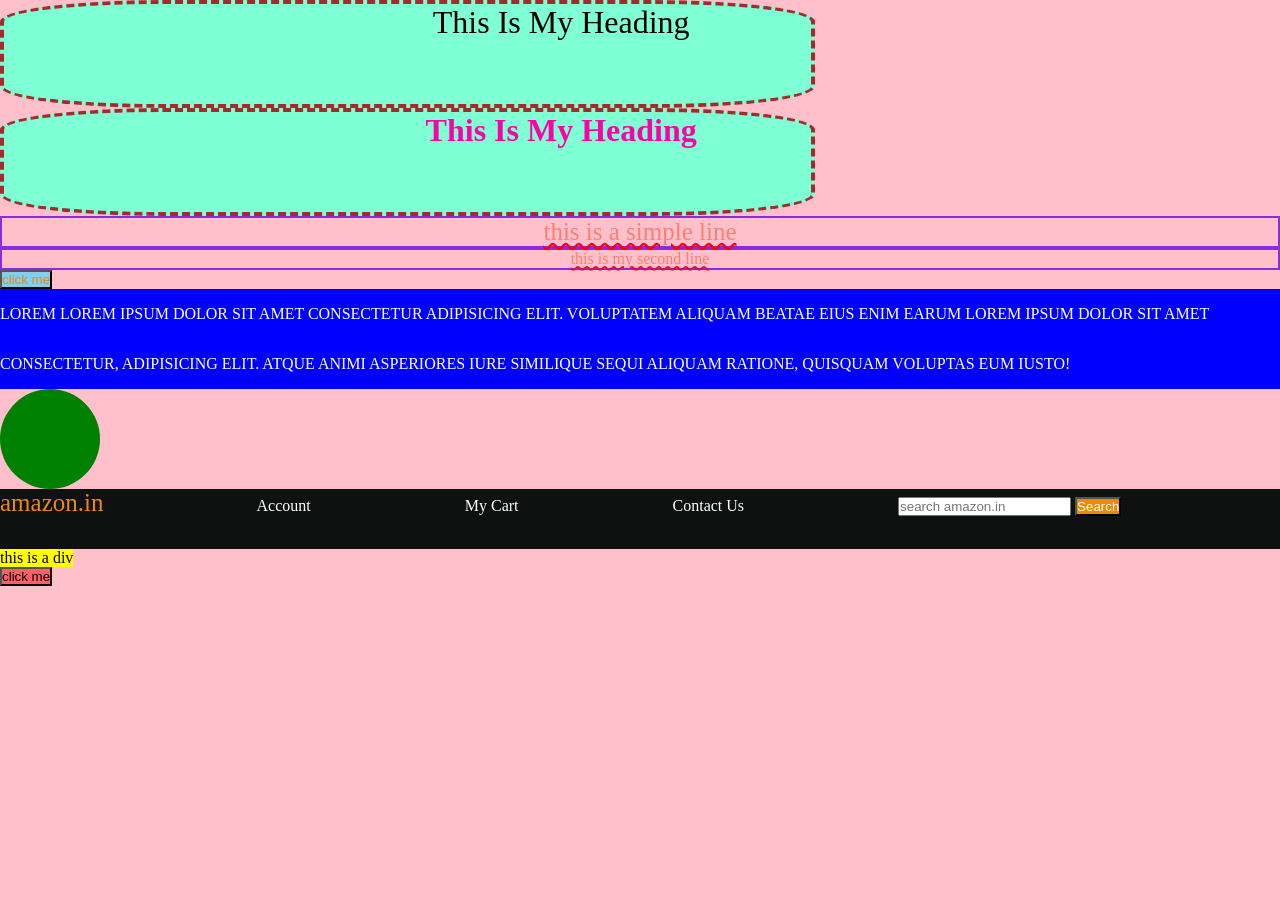
<file: css files/level_1&2/index.html>
<!DOCTYPE html>
<html lang="en">
<head>
    <title>Document</title>
    <link rel="stylesheet" href="style.css"> 
</head>
<body>
    <h1 id="head1">This is my heading</h1>
    <h1 id="head2">This is my heading</h1>
    <p id="one">this is a simple line</p>
    <p id="two">this is my second line</p>
    <button id="b1">click me</button>

    <div id="box">Lorem  Lorem ipsum dolor sit amet consectetur adipisicing elit. Voluptatem aliquam beatae eius enim earum Lorem ipsum dolor sit amet consectetur, adipisicing elit. Atque animi asperiores iure similique sequi aliquam ratione, quisquam voluptas eum iusto!</div> 
    <div id="div1"></div>

    <div id="navbar">
        <a id="logo" href="https://www.amazon.in/?&tag=googhydrabk1-21&ref=pd_sl_5szpgfto9i_e&adgrpid=155259813593&hvpone=&hvptwo=&hvadid=774088017322&hvpos=&hvnetw=g&hvrand=17093333835798498120&hvqmt=e&hvdev=c&hvdvcmdl=&hvlocint=&hvlocphy=9300836&hvtargid=kwd-64107830&hydadcr=14452_2429115&gad_source=1" target="_blank">amazon.in</a>
        <a >Account</a>
        <a>My Cart</a>
        <a>Contact Us</a>
        <input placeholder="search amazon.in">
        <button id="b2">Search</button>   
    </div>

    <div id="div2">this is a div</div>
    <button id="b3"> click me</button>

</body>
</html>
</file>
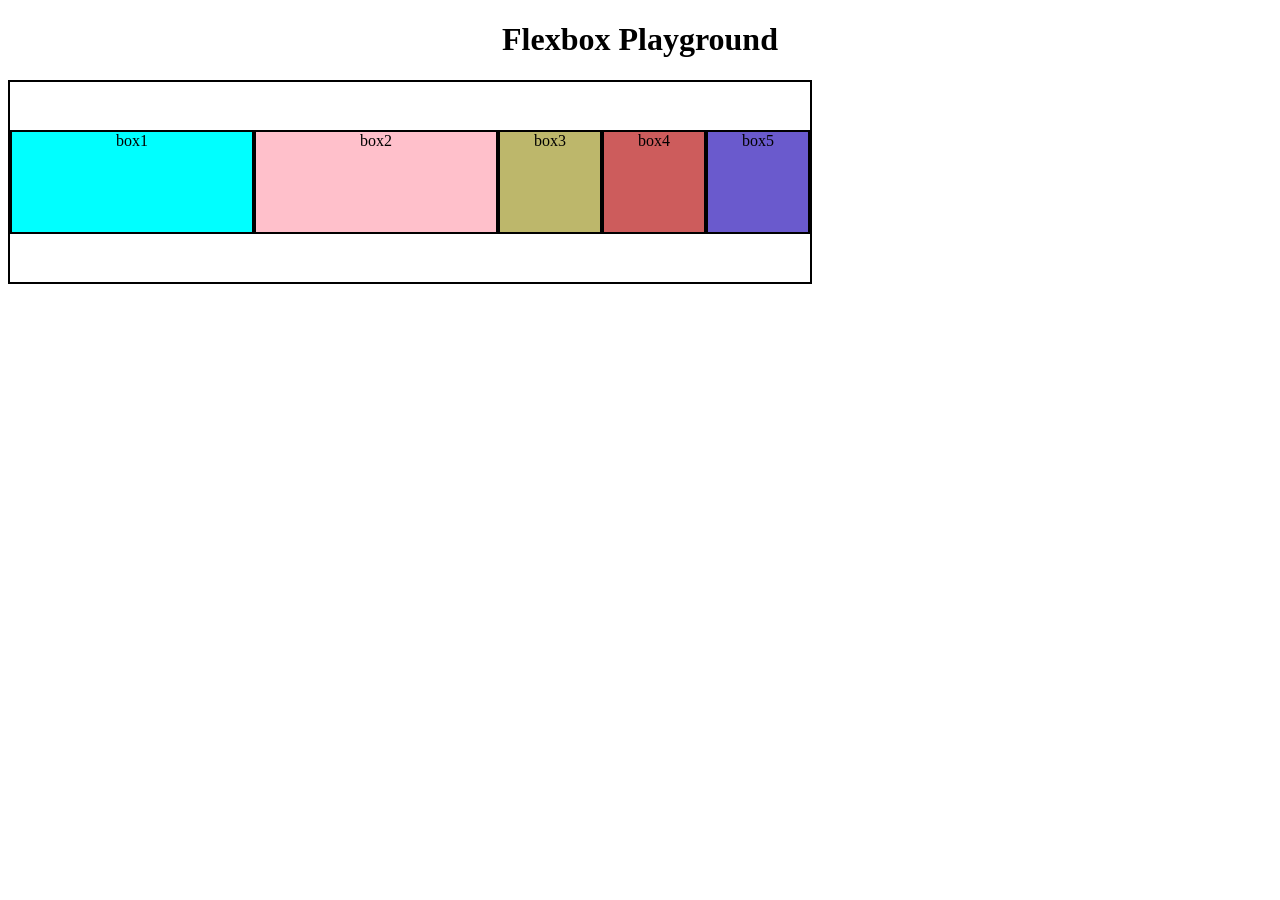
<file: css files/level_4/index.html>
<!DOCTYPE html>
<html lang="en">
<head>
    <meta charset="UTF-8">
    <meta name="viewport" content="width=device-width, initial-scale=1.0">
    <title>CSS Level 4</title>
    <link rel="stylesheet" href="style.css">
</head>
<body>
    <h1>Flexbox Playground</h1>
    <div id="container">
        <div id="box1">box1</div>
        <div id="box2">box2</div>
        <div id="box3">box3</div>
        <div id="box4">box4</div>
        <div id="box5">box5</div>
    </div>
</body>
</html>
</file>
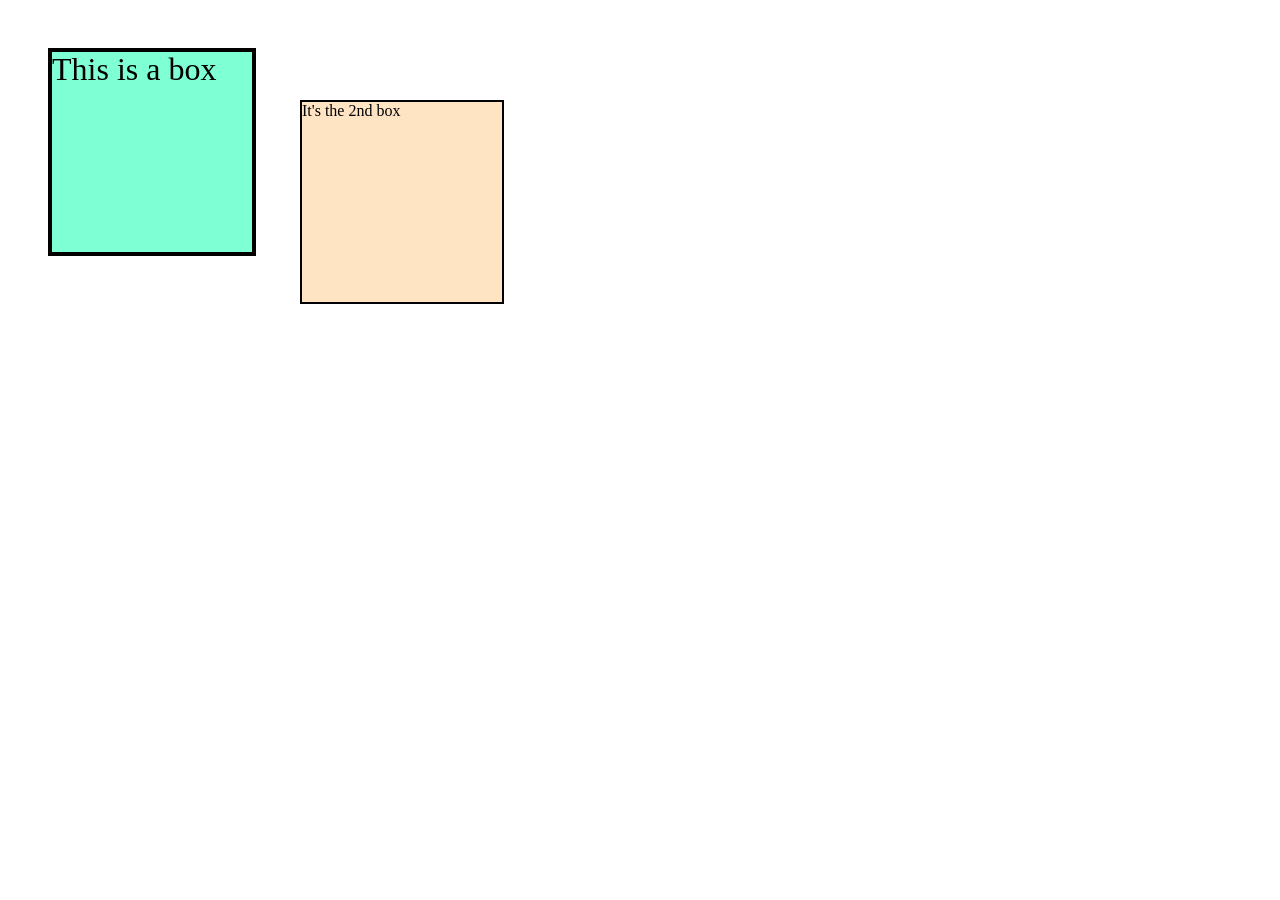
<file: css files/level_5/index.html>
<!DOCTYPE html>
<html lang="en">
<head>
    <meta charset="UTF-8">
    <meta name="viewport" content="width=device-width, initial-scale=1.0">
    <title>CSS Level 5</title>
    <link rel="stylesheet" href="style.css">
</head>
<body>
    <div id="div1">This is a box</div>
    <div id="div2">It's the 2nd box</div>
</body>
</html>
</file>
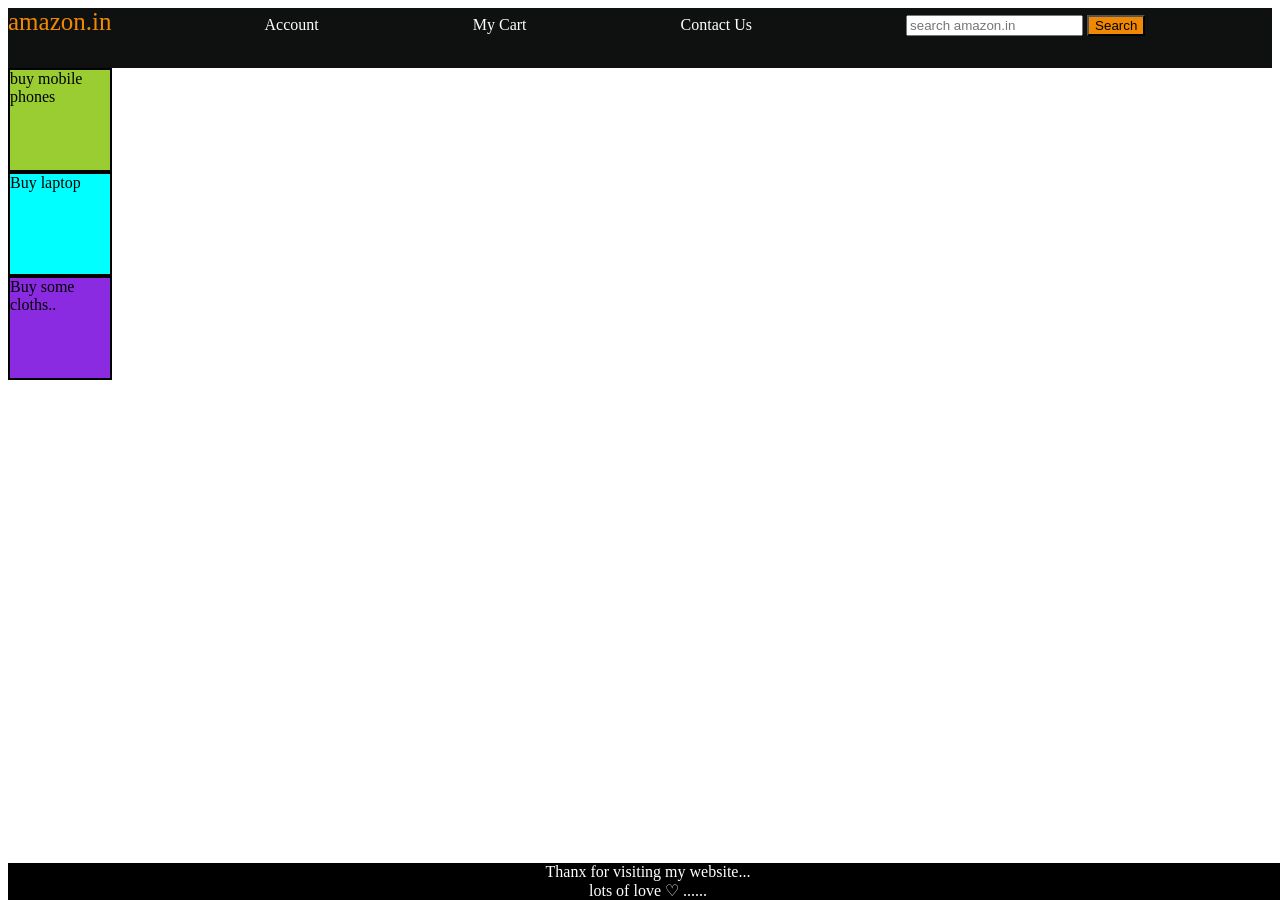
<file: css files/practice_set_4/index.html>
<!DOCTYPE html>
<html lang="en">
<head>
    <title>Document</title>
    <link rel="stylesheet" href="style.css">
</head>
<body>
    <header>
        <div id="navbar">
            <a id="logo" href="https://www.amazon.in/?&tag=googhydrabk1-21&ref=pd_sl_5szpgfto9i_e&adgrpid=155259813593&hvpone=&hvptwo=&hvadid=774088017322&hvpos=&hvnetw=g&hvrand=17093333835798498120&hvqmt=e&hvdev=c&hvdvcmdl=&hvlocint=&hvlocphy=9300836&hvtargid=kwd-64107830&hydadcr=14452_2429115&gad_source=1" target="_blank">amazon.in</a>
            <a>Account</a>
            <a>My Cart</a>
            <a>Contact Us</a>
            <input placeholder="search amazon.in">
            <button id="b2">Search</button>   
        </div>
    </header>
    <div id="content">
        <div class="contentBox" style="background-color: yellowgreen;">buy mobile phones</div>
        <div class="contentBox" style="background-color: aqua;">Buy laptop</div>
        <div class="contentBox" style="background-color: blueviolet;">Buy some cloths..</div>
    </div>

    <footer>
        Thanx for visiting my website... <br>
        lots of love &#9825; ......
    </footer>
</body>
</html>
</file>
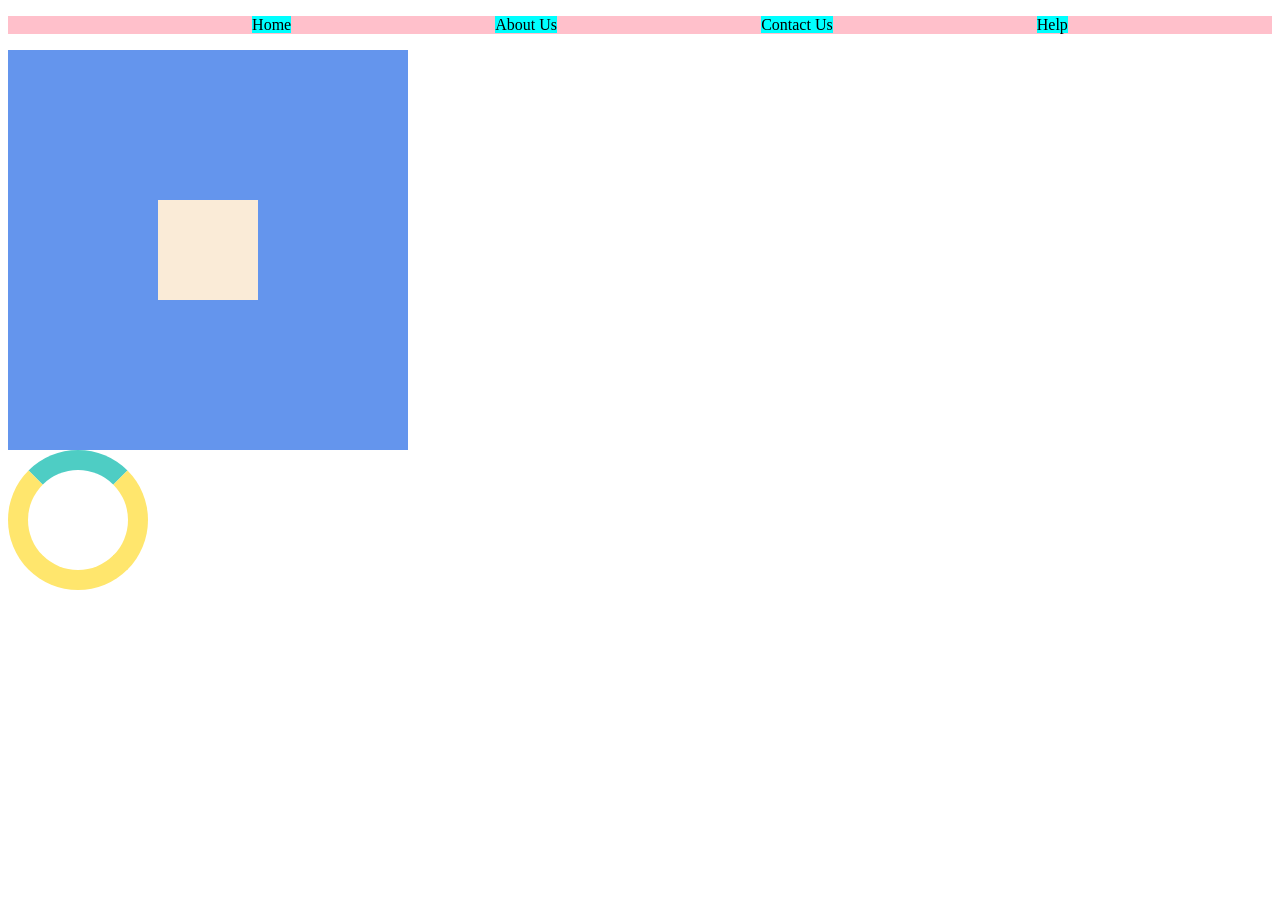
<file: css files/practice_set_6/index.html>
<!DOCTYPE html>
<html lang="en">
<head>
    <meta charset="UTF-8">
    <meta name="viewport" content="width=device-width, initial-scale=1.0">
    <title>Practice Set 6</title>
    <link rel="stylesheet" href="style.css">
</head>
<body>
    <ul class="navbar">
        <li><a href="#">Home</a></li>
        <li><a href="#">About Us</a></li>
        <li><a href="#">Contact Us</a></li>
        <li><a href="#">Help</a></li>  
    </ul>

    <div class="outer">
        <div class="inner">

        </div>
    </div>

    <div class="loader">
        
    </div>
</body>
</html>
</file>
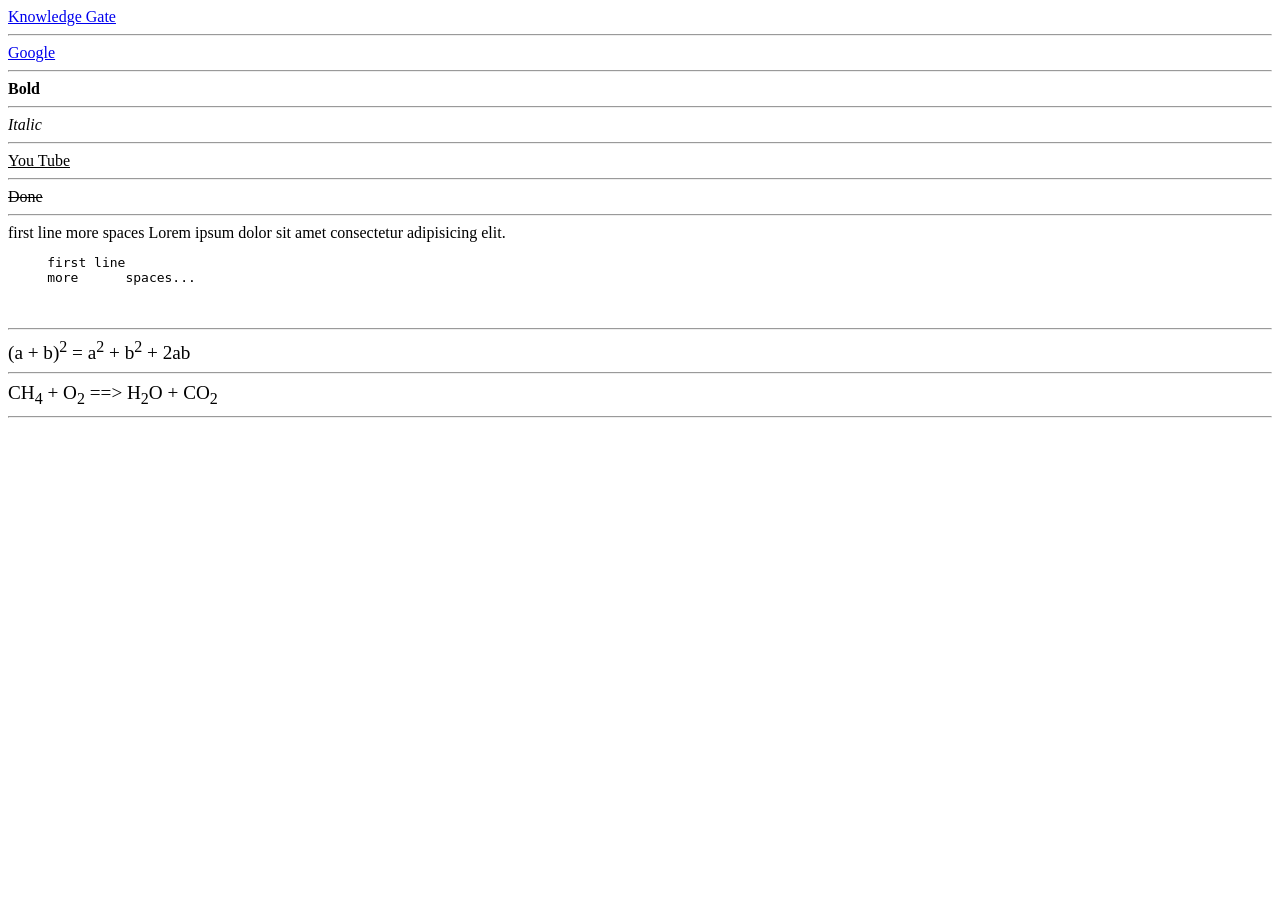
<file: html files/basic.html>
<!DOCTYPE html>
<html lang="en">
<head> <!-- parent of meta data tag-->
    <meta charset="UTF-8">
    <meta name="viewport" content="width=device-width, initial-scale=1.0">
    <title>Document</title>
    
</head>
<body>
    <a href="https://learn.knowledgegate.ai/learn">Knowledge Gate</a>
    <br>
    <hr>
    <a href="https://www.google.com/" target="_blank">Google</a> <hr>
    <b>Bold</b> <hr>
    <i>Italic</i> <hr>
    <u>You Tube</u> <hr>
    <s>Done</s> <hr>
 
    first line 
    more      spaces Lorem ipsum dolor sit amet consectetur adipisicing elit.

    <pre>
     first line 
     more      spaces...
     
    </pre>
    <hr>
    <big> (a + b)<sup>2</sup> = a<sup>2</sup> + b<sup>2</sup> + 2ab</big>
    <hr>
    <big> CH<sub>4</sub> + O<sub>2</sub> ==> H<sub>2</sub>O + CO<sub>2</sub> </big>
    <hr>
    

</body>
</html>
</file>
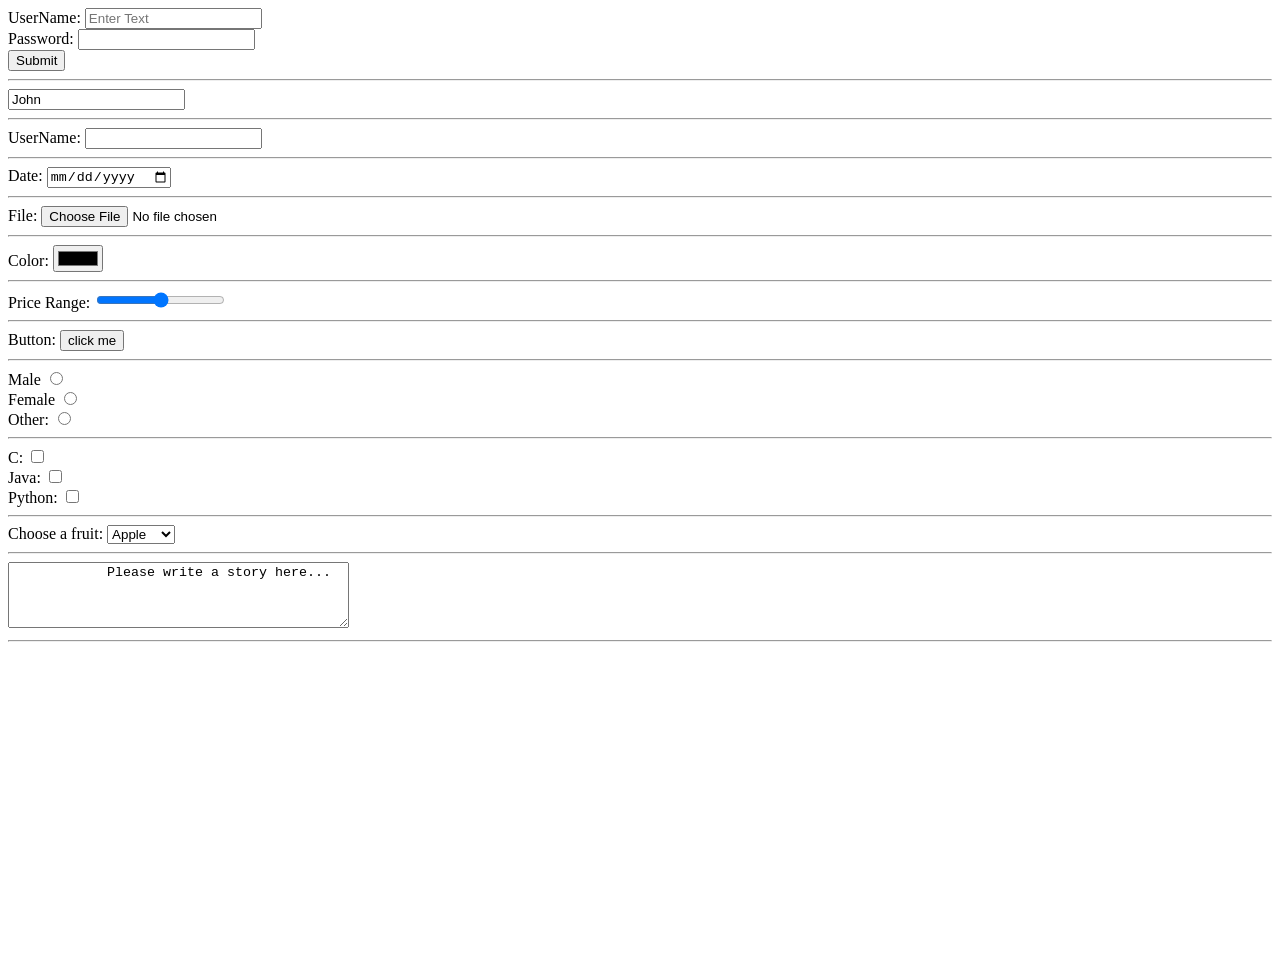
<file: html files/forms.html>
<!DOCTYPE html>
<html lang="en">
<head>
    <meta charset="UTF-8">
    <meta name="viewport" content="width=device-width, initial-scale=1.0">
    <title>Document</title>
</head>
<body>
    <form action="/contact-me" method="post">
        UserName: <input type="Text" placeholder="Enter Text" > <br>
        Password: <input type="password"> <br>
        <input type="submit"> <hr>
        <input type="text" name="username" value="John"> <hr>
        <label for="username">UserName:</label>
        <input type="text" id="username" name="username"> <hr>
        Date: <input type="date"> <hr>
        File: <input type="file"> <hr>
        Color: <input type="color"> <hr>
        Price Range: <input type="range"> <hr>
        Button: <input type="button" value="click me"> <hr>

        <label for="male">Male</label>
        <input type="radio" id="male" name="gender" value="Male"> <br>
        <label for="female">Female</label>
        <input type="radio" id="female" name="gender" value="Female"> <br>
        Other: <input type="radio" name="gender"> <hr> 

        C: <input type="checkbox" name="lang" id="c"> <br>
        Java: <input type="checkbox" name="lang" id="java"> <br>
        Python: <input type="checkbox" name="lang" id="python"> <hr>

        <label for="fruits"> Choose a fruit:</label>
        <select id="fruits" name="fruits">
            <option value="apple">Apple</option>
            <option value="banana">Banana</option>
            <option value="cherry">Cherry</option>
        </select> <hr>

        <textarea rows="4" cols="40">
            Please write a story here...
        </textarea> <hr>

        <iframe width="560" height="315" src="https://www.youtube.com/embed/rklidcZ-aLU?si=G9LSDIx_O4QuNfFX" title="YouTube video player" frameborder="0" allow="accelerometer; autoplay; clipboard-write; encrypted-media; gyroscope; picture-in-picture; web-share" referrerpolicy="strict-origin-when-cross-origin" allowfullscreen></iframe>

    </form>
</body>
</html>
</file>
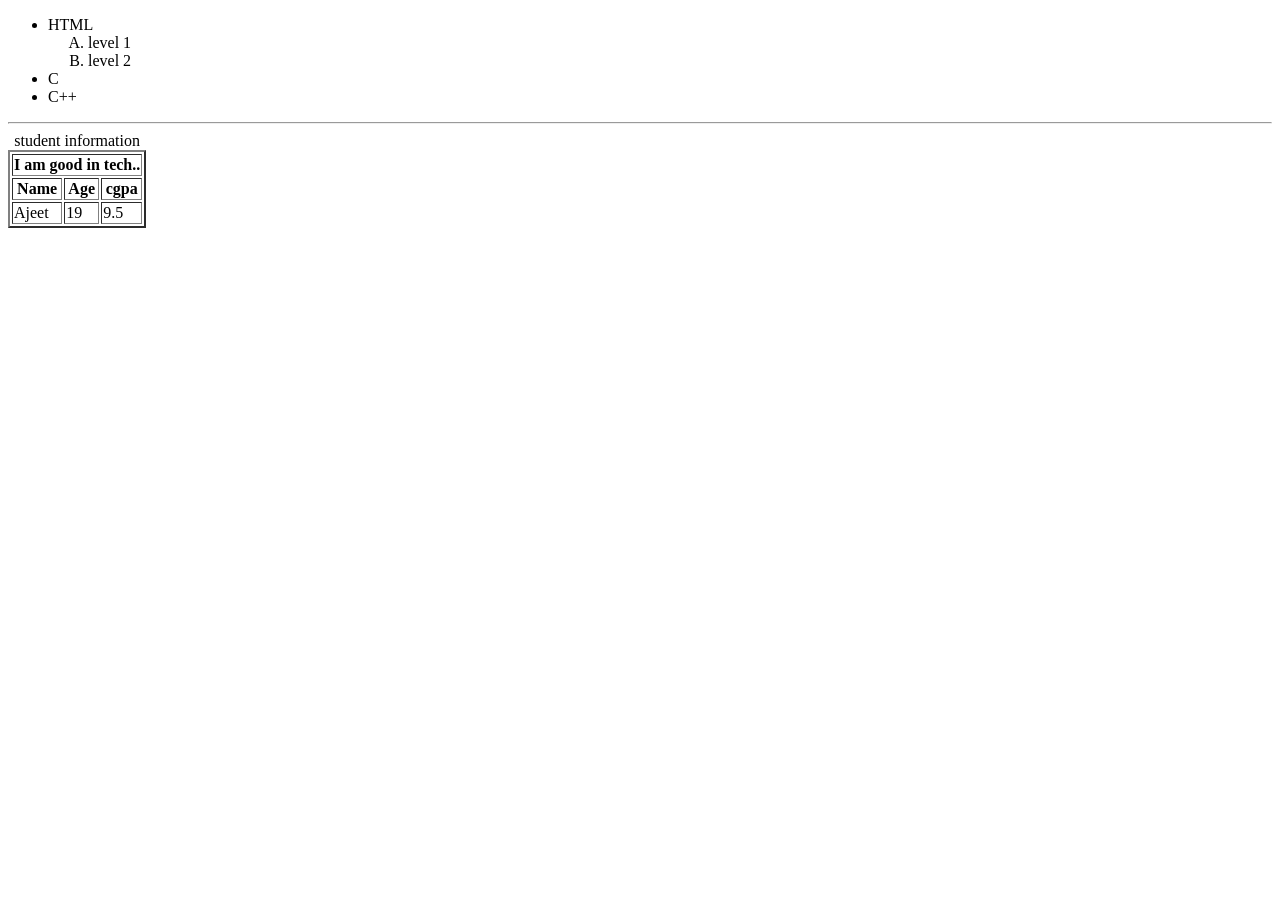
<file: html files/lists.html>
<!DOCTYPE html>
<html lang="en">
<head>
    <meta charset="UTF-8">
    <meta name="viewport" content="width=device-width, initial-scale=1.0">
    <title>lists</title>
</head>
<body>
    <ul>
        <li>HTML</li>
        <ol type = "A">
            <li>level 1</li>
            <li>level 2</li>
        </ol>
        <li>C</li>
        <li>C++</li>
    </ul><hr>

    <table border = "2">
        <caption>student information</caption>
        <tr>
            <th colspan="3">I am good in tech..</th>
        </tr>
        <tr>
            <th>Name</th>
            <th>Age</th>
            <th>cgpa</th>
        </tr>
        <tr>
            <td>Ajeet</td>
            <td>19</td>
            <td>9.5</td>
        </tr>
    </table>
    

</body>
</html>
</file>
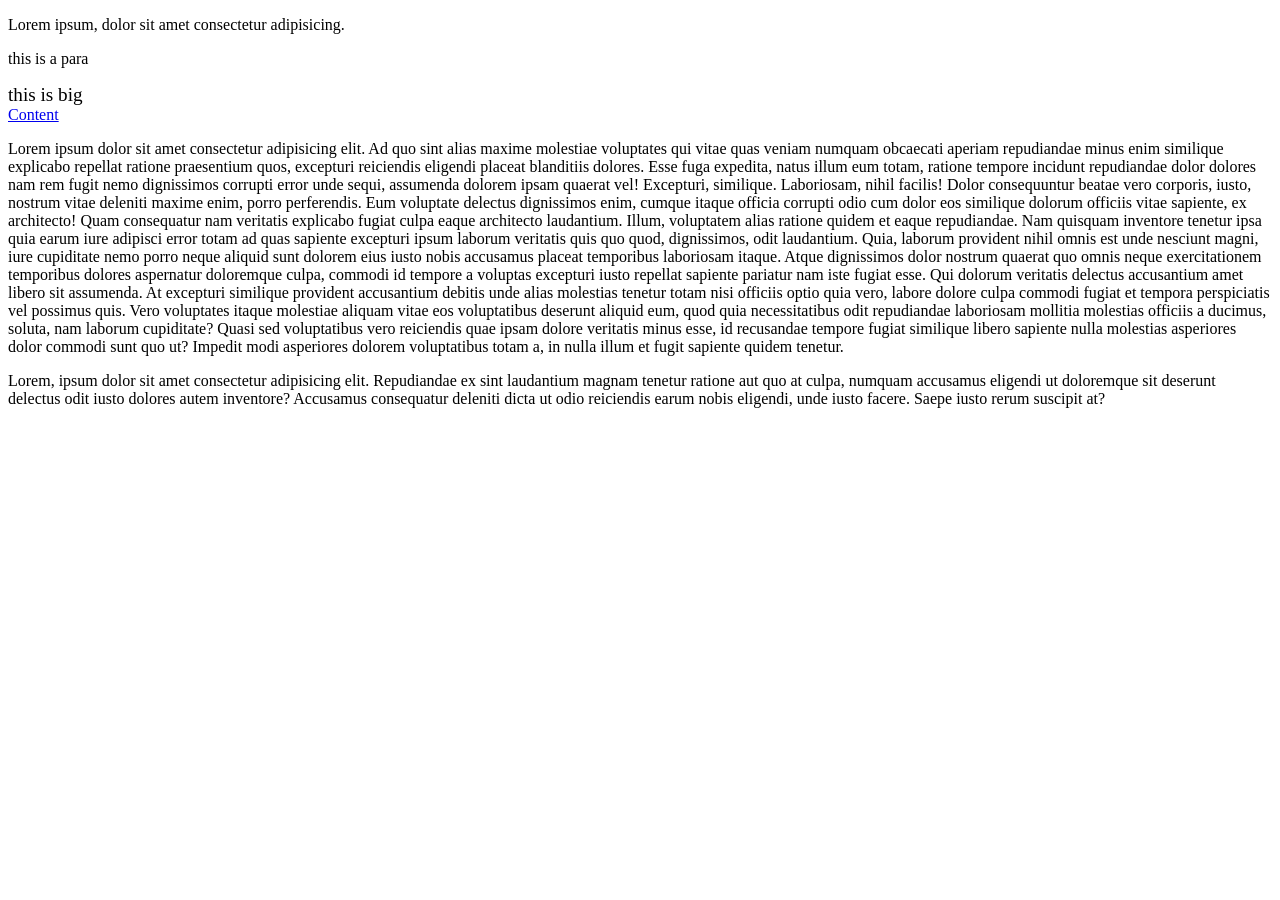
<file: html files/navigation.html>
<!DOCTYPE html>
<html lang="en">
<head>
    <meta charset="UTF-8">
    <meta name="viewport" content="width=device-width, initial-scale=1.0">
    <title>Document</title>
</head>
<body>
    <p>
        Lorem ipsum, <span "dolor">dolor</span> sit amet consectetur adipisicing.
    </p>
    <div>
        <p>this is a para</p>
        <big>this is big</big>
    </div>
    <header>
        <nav>
            <a href="#content">Content</a>
        </nav>
    </header>
    <main>
        <p>Lorem ipsum dolor sit amet consectetur adipisicing elit. Ad quo sint alias maxime molestiae voluptates qui vitae quas veniam numquam obcaecati aperiam repudiandae minus enim similique explicabo repellat ratione praesentium quos, excepturi reiciendis eligendi placeat blanditiis dolores. Esse fuga expedita, natus illum eum totam, ratione tempore incidunt repudiandae dolor dolores nam rem fugit nemo dignissimos corrupti error unde sequi, assumenda dolorem ipsam quaerat vel! Excepturi, similique. Laboriosam, nihil facilis! Dolor consequuntur beatae vero corporis, iusto, nostrum vitae deleniti maxime enim, porro perferendis. Eum voluptate delectus dignissimos enim, cumque itaque officia corrupti odio cum dolor eos similique dolorum officiis vitae sapiente, ex architecto! Quam consequatur nam veritatis explicabo fugiat culpa eaque architecto laudantium. Illum, voluptatem alias ratione quidem et eaque repudiandae. Nam quisquam inventore tenetur ipsa quia earum iure adipisci error totam ad quas sapiente excepturi ipsum laborum veritatis quis quo quod, dignissimos, odit laudantium. Quia, laborum provident nihil omnis est unde nesciunt magni, iure cupiditate nemo porro neque aliquid sunt dolorem eius iusto nobis accusamus placeat temporibus laboriosam itaque. Atque dignissimos dolor nostrum quaerat quo omnis neque exercitationem temporibus dolores aspernatur doloremque culpa, commodi id tempore a voluptas excepturi iusto repellat sapiente pariatur nam iste fugiat esse. Qui dolorum veritatis delectus accusantium amet libero sit assumenda. At excepturi similique provident accusantium debitis unde alias molestias tenetur totam nisi officiis optio quia vero, labore dolore culpa commodi fugiat et tempora perspiciatis vel possimus quis. Vero voluptates itaque molestiae aliquam vitae eos voluptatibus deserunt aliquid eum, quod quia necessitatibus odit repudiandae laboriosam mollitia molestias officiis a ducimus, soluta, nam laborum cupiditate? Quasi sed voluptatibus vero reiciendis quae ipsam dolore veritatis minus esse, id recusandae tempore fugiat similique libero sapiente nulla molestias asperiores dolor commodi sunt quo ut? Impedit modi asperiores dolorem voluptatibus totam a, in nulla illum et fugit sapiente quidem tenetur.</p>
        <p id = "content">Lorem, ipsum dolor sit amet consectetur adipisicing elit. Repudiandae ex sint laudantium magnam tenetur ratione aut quo at culpa, numquam accusamus eligendi ut doloremque sit deserunt delectus odit iusto dolores autem inventore? Accusamus consequatur deleniti dicta ut odio reiciendis earum nobis eligendi, unde iusto facere. Saepe iusto rerum suscipit at?</p>
    </main>
</body>
</html>
</file>
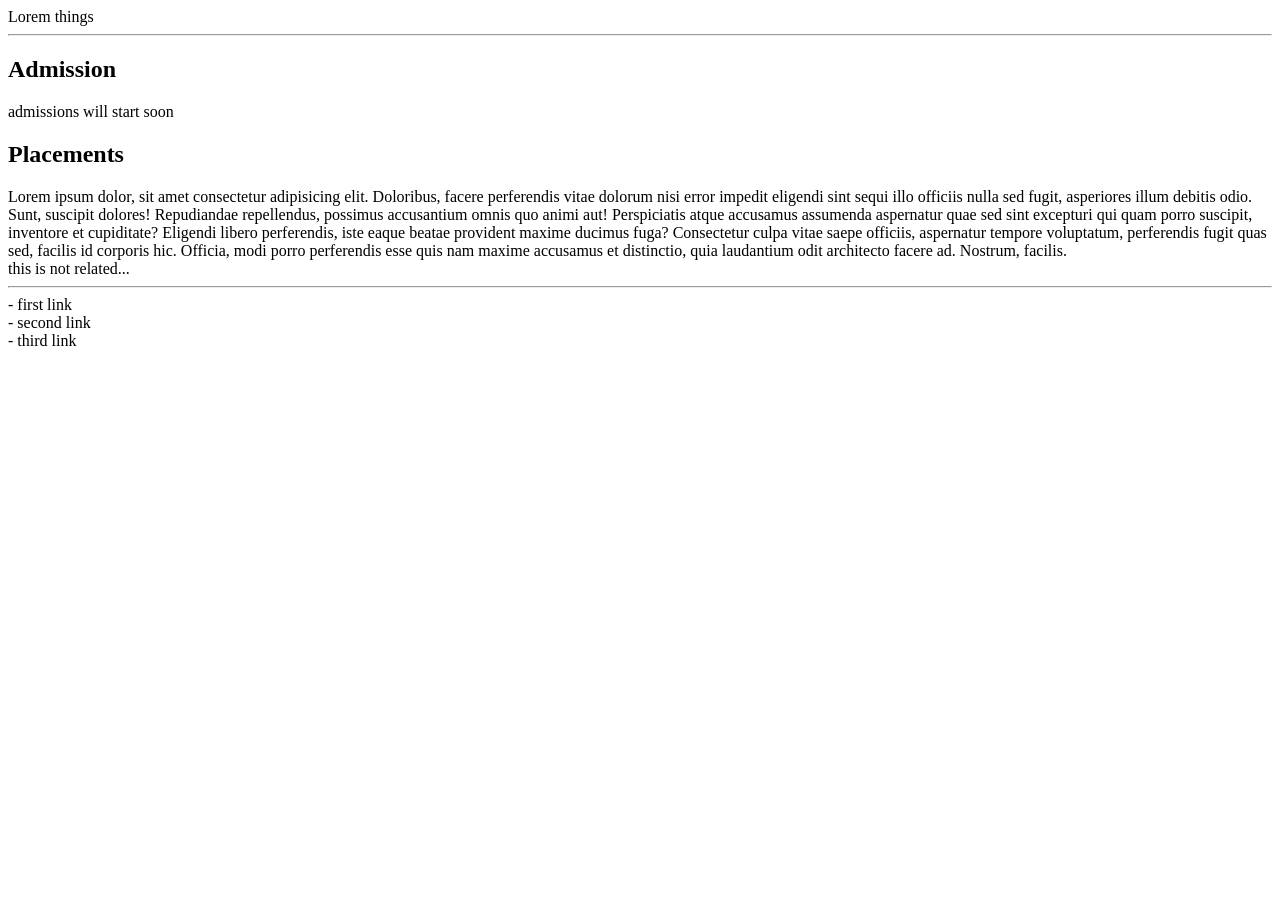
<file: html files/semantic_tags.html>
<!DOCTYPE html>
<html lang="en">
<head>
    <meta charset="UTF-8">
    <meta name="viewport" content="width=device-width, initial-scale=1.0">
    <title>Document</title>
</head>
<body>
    <header>Lorem things</header> <hr>
    <main>
        <section>
            <h1>Admission</h1>
            admissions will start soon
        </section>
        <section>
            <h1>Placements</h1>
            <article>Lorem ipsum dolor, sit amet consectetur adipisicing elit. Doloribus, facere perferendis vitae dolorum nisi error impedit eligendi sint sequi illo officiis nulla sed fugit, asperiores illum debitis odio. Sunt, suscipit dolores! Repudiandae repellendus, possimus accusantium omnis quo animi aut! Perspiciatis atque accusamus assumenda aspernatur quae sed sint excepturi qui quam porro suscipit, inventore et cupiditate? Eligendi libero perferendis, iste eaque beatae provident maxime ducimus fuga? Consectetur culpa vitae saepe officiis, aspernatur tempore voluptatum, perferendis fugit quas sed, facilis id corporis hic. Officia, modi porro perferendis esse quis nam maxime accusamus et distinctio, quia laudantium odit architecto facere ad. Nostrum, facilis.</article>
            <aside>
                this is not related...
            </aside>
        </section>
    </main><hr>
    <footer>
        - first link <br>
        - second link <br>
        - third link <br>
    </footer>
</body>
</html>
</file>
<file: css files/level_1&2/style.css>
* {
    padding: 0;
    margin: 0;
    color: white;
} 

h1 {
    color: rgb(255, 0, 166);
    text-align: center;
    text-transform: capitalize;
    height: 100px;
    width: 500px;
    background-color: aquamarine;
    border-width: 4px;
    border-color: brown;
    border-style: dashed;
    /* border-radius: 10px; */
    border-radius: 20%;
    padding-left: 24%;
}

p {
    color:salmon;
    border: 2px solid blueviolet;
}

#b1 {
    color:#f08804;
    background-color: skyblue;
}

body {
    background-color: pink;
}

/* * {
    color: pink;
} */

#head1 {
    color: black;
    font-weight: normal;
}

#box {
    background-color: blue;
    font-family: arial black;
    line-height: 50px;
    text-transform: uppercase;
}

p {
    text-align: center;
    text-decoration: red wavy underline;
}

#one {
    font-size: 25px;
} 

#div1 {
    height: 100px;
    width: 100px;
    border-radius: 50%;
    background-color: green;
}


#navbar {
    height: 60px;
    background-color: #0f1111;
}
#b2 {
    background-color: #f08804;
}
#logo {
    color: #f08804;
    font-size: 25px;
    text-decoration: none;
}
input {
    color: black;
}
a {
    margin-right: 150px;
}


#div2 {
    background-color: yellow;
    color: black;
    display: inline-block;
}
#b3 {
    color: black;
    background-color: rgba(255, 0, 0, 0.5);
    display: block;
}
</file>
<file: css files/level_4/style.css>
body {
    text-align: center;
}

div {
    height: 100px;
    width: 100px;
    display: inline-block;
    border: 2px solid black;
}
#container {
    width: 800px;
    height: 200px;
    display: flex;
    /* flex-direction: row-reverse; */
    /* flex-direction: column; */
    flex-direction: row;
    flex-wrap: wrap;
    justify-content: center;
    align-items: flex-start;
    align-content: center;
}
#box1 {
    background-color: aqua;
    flex-grow: 1;
}
#box2 {
    background-color: pink;
    align-self: flex-end;
    flex-grow: 1;
}
#box3 {
    background-color: darkkhaki;
}
#box4 {
    background-color: indianred;
}
#box5 {
    background-color: slateblue;
}
</file>
<file: css files/level_5/style.css>
#div1 {
    height: 100px;
    width: 100px;
    background-color: #7fffd4;
    border: 2px solid black;
    /* transition-property: all;
    transition-duration: 2s;
    transition-timing-function: linear;
    transition-delay: 1s; */
    /* transition: font-size 2s linear 0.2s; */
    position: absolute;
    top: 100px;
    left: 100px;
    /* transform: rotate(45deg); */
    transform: scale(2);
    /* transform: scale(1, 2); */
}
#div1:hover {
    background-color: red;
    color: yellow;
    font-size: 17px;
    transform: translate(50px);
    transform: skew(30deg);
}
#div1:active {
    background-color: pink;
}


#div2 {
    height: 200px;
    width: 200px;
    background-color: bisque;
    border: 2px solid black;
    position: absolute;
    top: 100px;
    left: 300px;
    animation-name: colorAnimate;
    animation-duration: 3s;
    animation-timing-function: ease-in;
    animation-delay: 1s;
    animation-iteration-count: infinite;
    animation: colorAnimate 2s ease-in 0s infinite normal;
}
@keyframes colorAnimate {
    /* from {
        background-color: bisque;
        left: 300px;
    }
    to {
        background-color: red;
        left: 500px;
        color: white;
    } */

    0% {
        background-color: bisque;
        left: 300px;
    }
    50%{
        background-color: blue;
    }
    100% {
        background-color: red;
        left: 500px;
        color: white;
    }
}
</file>
<file: css files/practice_set_4/style.css>
.contentBox {
    height: 100px;
    width: 100px;
    border: 2px solid black;
    /* display: inline-block; */
}
#navbar {
    height: 60px;
    background-color: #0f1111;
    /* position: fixed;
    top: 1px; */
}
#b2 {
    background-color: #f08804;
}
#logo {
    color: #f08804;
    font-size: 25px;
    text-decoration: none;
}
input {
    color: black;
}
a {
    margin-right: 150px;
    color: white;
}
#content {
    height: 500px;
}
footer {
    background-color: black;
    color: white;
    text-align: center;
    position: fixed;
    bottom: 0px;
    width: 100vw;
}
</file>
<file: css files/practice_set_6/style.css>
.navbar {
    background-color: pink;
    display: flex;
    justify-content: space-evenly;
}
a {
    text-decoration: none;
    color: black;
    background-color: aqua;
}
li {
    list-style-type: none;
    /* display: inline; */
}

.outer {
    height: 400px;
    width: 400px;
    background-color: cornflowerblue;
    display: flex;
    justify-content: center;
    align-items: center;
}
.inner {
    height: 100px;
    width: 100px;
    background-color: antiquewhite;
    /* align-self: flex-end; */
}

@media (min-width : 200px) and (max-width : 300px) {
    .inner {
        background-color: red;
    }
}


.loader {
    width: 100px;
    height: 100px;
    border-radius: 50%;
    border: 20px solid #ffe66d;
    border-top: 20px solid #4ecdc4;
    animation: spinAnimate 3s ease-in 0s infinite normal;
}
@keyframes spinAnimate {
    from {
        transform: rotate(0deg);
    }
    to {
        transform: rotate(360deg);
    }
}
</file>
